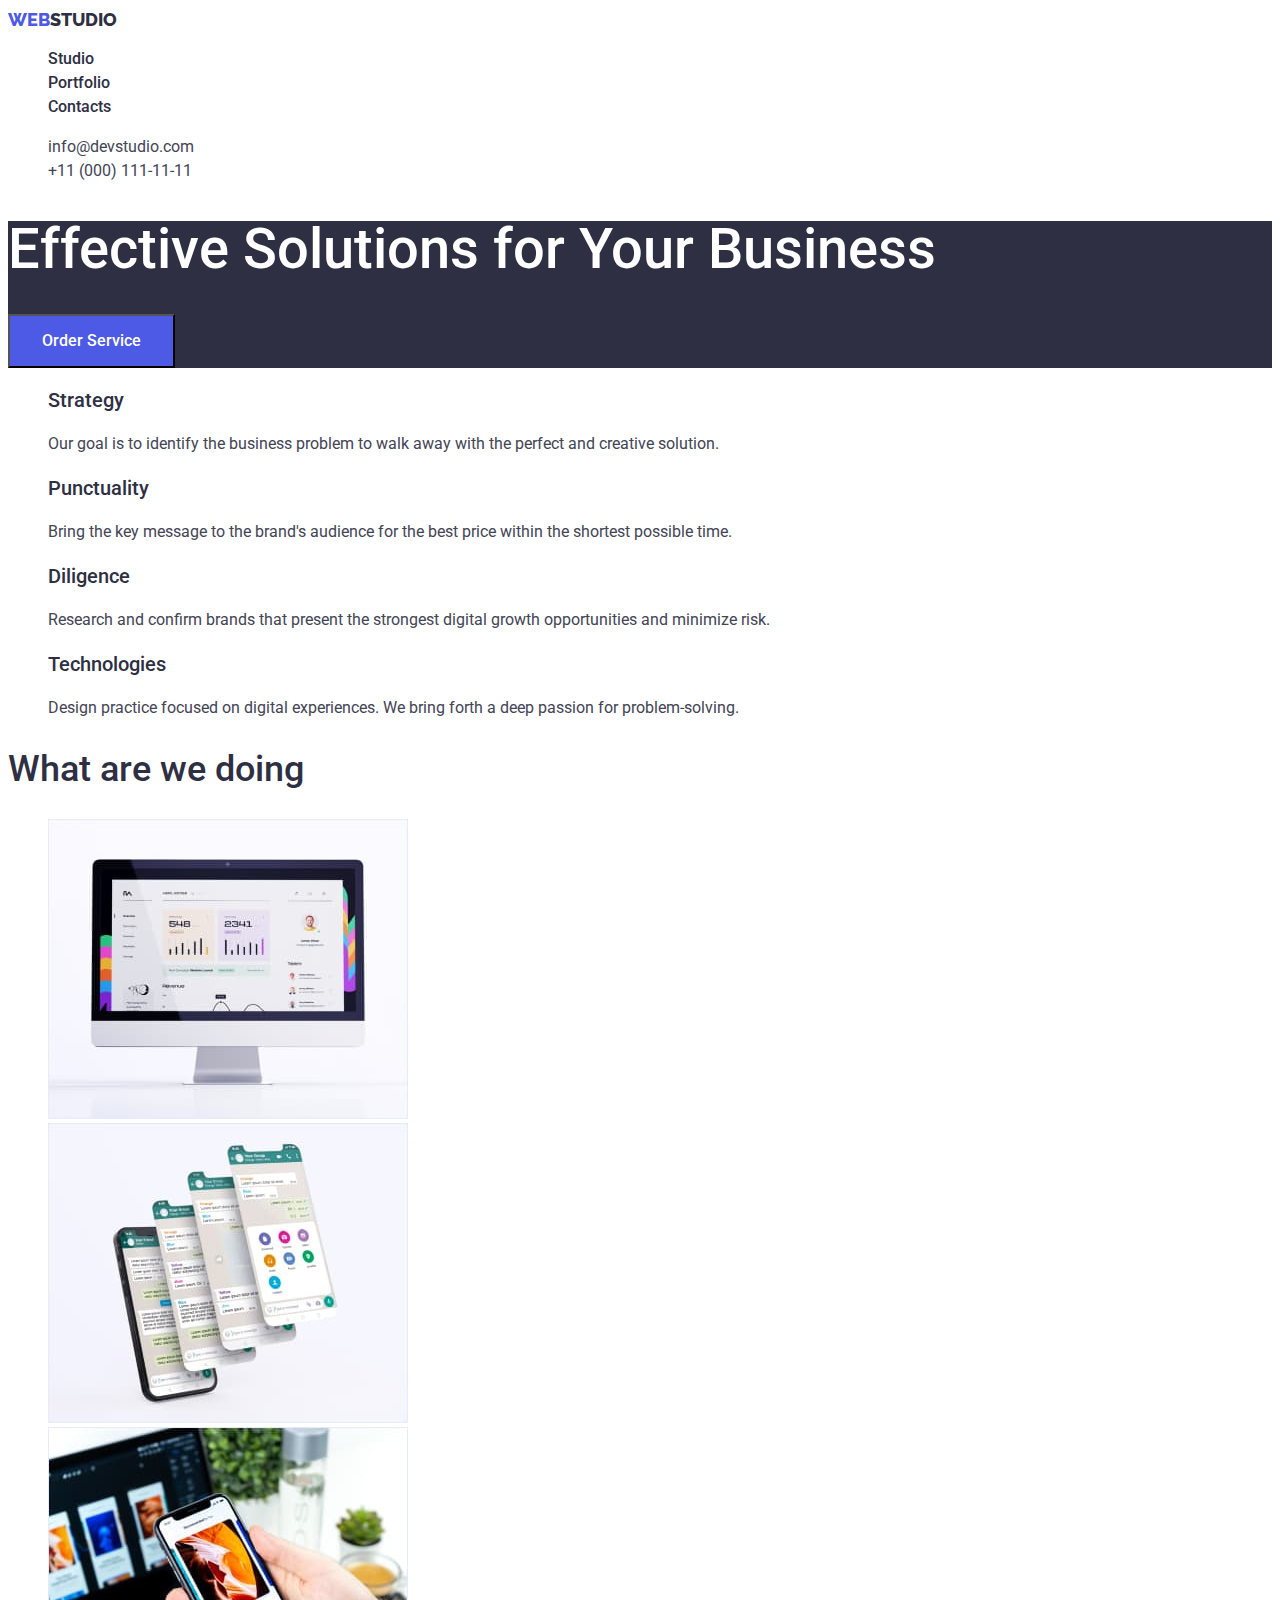
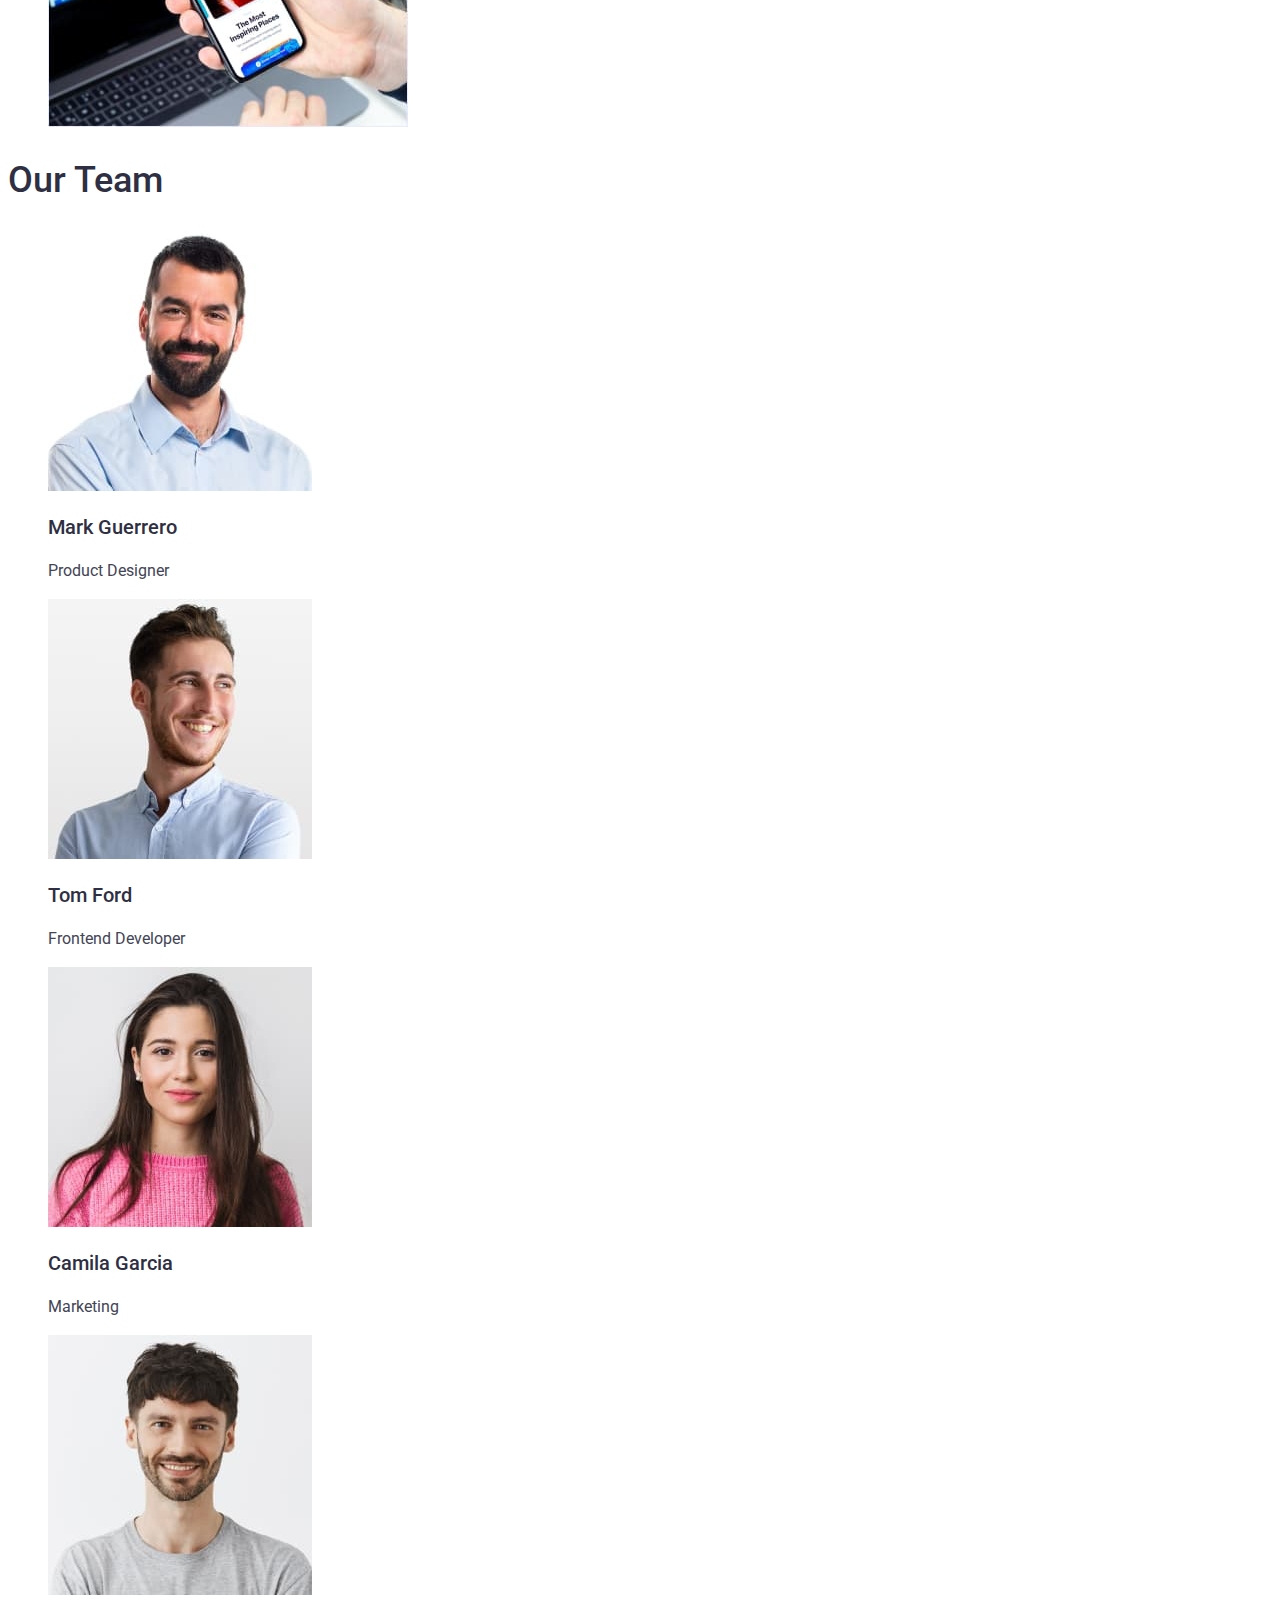
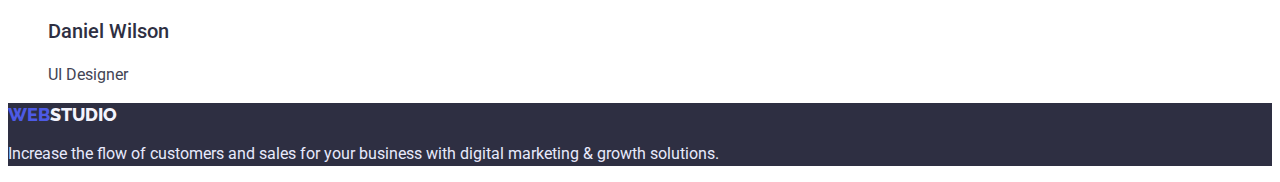
<file: index.html>
<!DOCTYPE html>
<html lang="en">
  <head>
    <meta charset="UTF-8" />
    <meta http-equiv="X-UA-Compatible" content="IE=edge" />
    <meta name="viewport" content="width=device-width, initial-scale=1.0" />
    <title>Module 2.1</title>

    <link rel="preconnect" href="https://fonts.googleapis.com" />
    <link rel="preconnect" href="https://fonts.gstatic.com" crossorigin />
    <link
      href="https://fonts.googleapis.com/css2?family=Raleway:wght@800&family=Roboto:wght@400;500;700&display=swap"
      rel="stylesheet"
    />

    <link rel="stylesheet" href="./css/styles.css" />
  </head>

  <body>
    <header class="page-header">
      <nav>
        <a class="logo link" href="./index.html"
          >WEB<span class="logo-accent">STUDIO</span></a
        >
        <ul class="site-nav">
          <li><a class="header-link link" href="./index.html">Studio</a></li>
          <li>
            <a class="header-link link" href="./portfolio.html">Portfolio</a>
          </li>
          <li><a class="header-link link" href="#">Contacts</a></li>
        </ul>
      </nav>

      <ul class="header-contacts">
        <li>
          <a class="header-contact link" href="mailto:info@devstudio.com"
            >info@devstudio.com</a
          >
        </li>
        <li>
          <a class="header-contact link" href="tel:+11(000)1111111"
            >+11 (000) 111-11-11</a
          >
        </li>
      </ul>
    </header>

    <main>
      <section class="hero">
        <h1 class="hero-header">Effective Solutions for Your Business</h1>
        <button class="hero-button button" type="button">Order Service</button>
      </section>

      <section class="features">
        <!-- <h2>section 2</h2> -->
        <ul>
          <li>
            <h3 class="features-header">Strategy</h3>
            <p class="features-description">
              Our goal is to identify the business problem to walk away with the
              perfect and creative solution.
            </p>
          </li>
          <li>
            <h3 class="features-header">Punctuality</h3>
            <p class="features-description">
              Bring the key message to the brand's audience for the best price
              within the shortest possible time.
            </p>
          </li>
          <li>
            <h3 class="features-header">Diligence</h3>
            <p class="features-description">
              Research and confirm brands that present the strongest digital
              growth opportunities and minimize risk.
            </p>
          </li>
          <li>
            <h3 class="features-header">Technologies</h3>
            <p class="features-description">
              Design practice focused on digital experiences. We bring forth a
              deep passion for problem-solving.
            </p>
          </li>
        </ul>
      </section>

      <section class="illustrations">
        <h2 class="section-header">What are we doing</h2>
        <ul>
          <li>
            <img
              src="./images/photo-1.jpg"
              width="360"
              height="300"
              alt="desktop PC apps"
            />
          </li>
          <li>
            <img
              src="./images/photo-2.jpg"
              width="360"
              height="300"
              alt="communication via messegers"
            />
          </li>
          <li>
            <img
              src="./images/photo-3.jpg"
              width="360"
              height="300"
              alt="mobile apps"
            />
          </li>
        </ul>
      </section>

      <section class="our-team">
        <h2 class="section-header">Our Team</h2>
        <ul>
          <li>
            <img
              src="./images/photo-guerrero.jpg"
              width="264"
              height="260"
              alt="Mark Guerrero"
            />
            <h3 class="team-name">Mark Guerrero</h3>
            <p class="team-position">Product Designer</p>
          </li>
          <li>
            <img
              src="./images/photo-ford.jpg"
              width="264"
              height="260"
              alt="Tom Ford"
            />
            <h3 class="team-name">Tom Ford</h3>
            <p class="team-position">Frontend Developer</p>
          </li>
          <li>
            <img
              src="./images/photo-garcia.jpg"
              width="264"
              height="260"
              alt="Camilla Garcia"
            />
            <h3 class="team-name">Camila Garcia</h3>
            <p class="team-position">Marketing</p>
          </li>
          <li>
            <img
              src="./images/photo-wilson.jpg"
              width="264"
              height="260"
              alt="Daniel Wilson"
            />
            <h3 class="team-name">Daniel Wilson</h3>
            <p class="team-position">UI Designer</p>
          </li>
        </ul>
      </section>
    </main>

    <footer class="footer">
      <a class="logo link" href="./index.html"
        >WEB<span class="footer-logo-accent">STUDIO</span></a
      >
      <p class="footer-text">
        Increase the flow of customers and sales for your business with digital
        marketing & growth solutions.
      </p>
    </footer>
  </body>
</html>
</file>
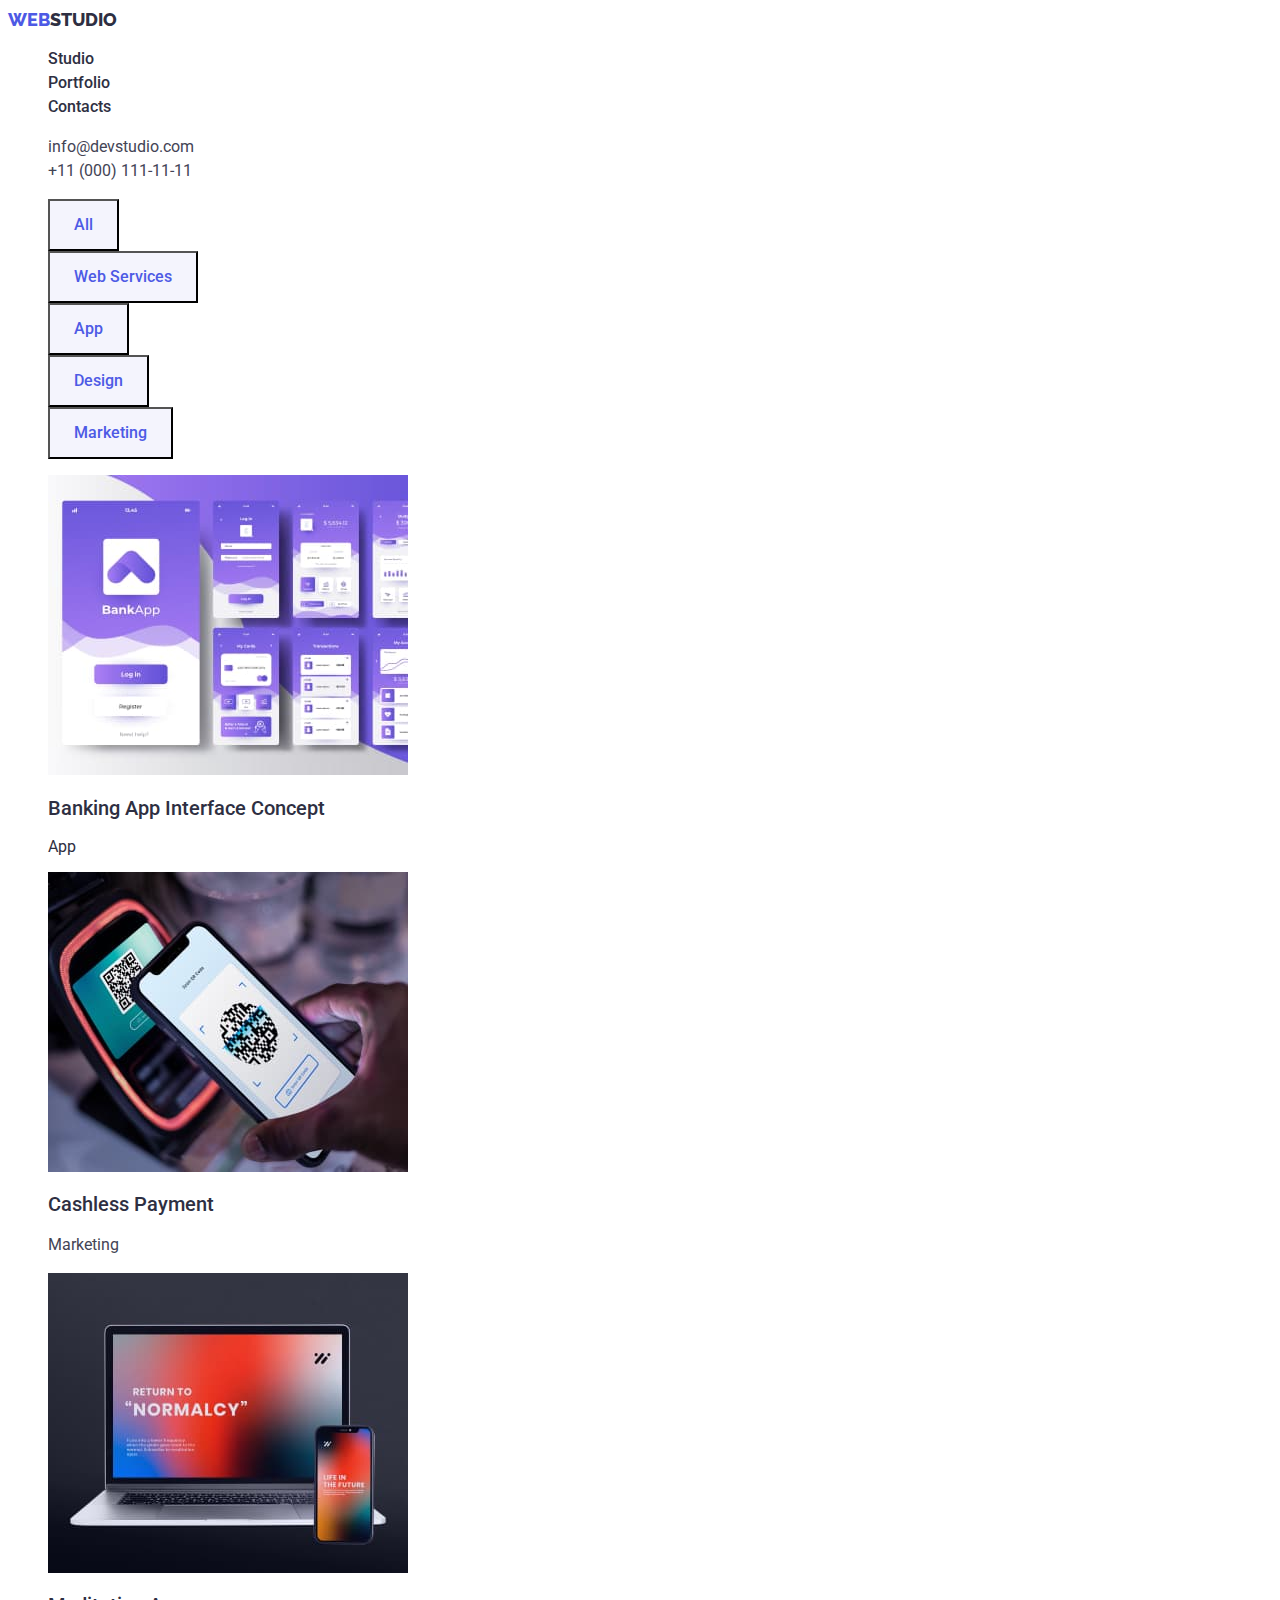
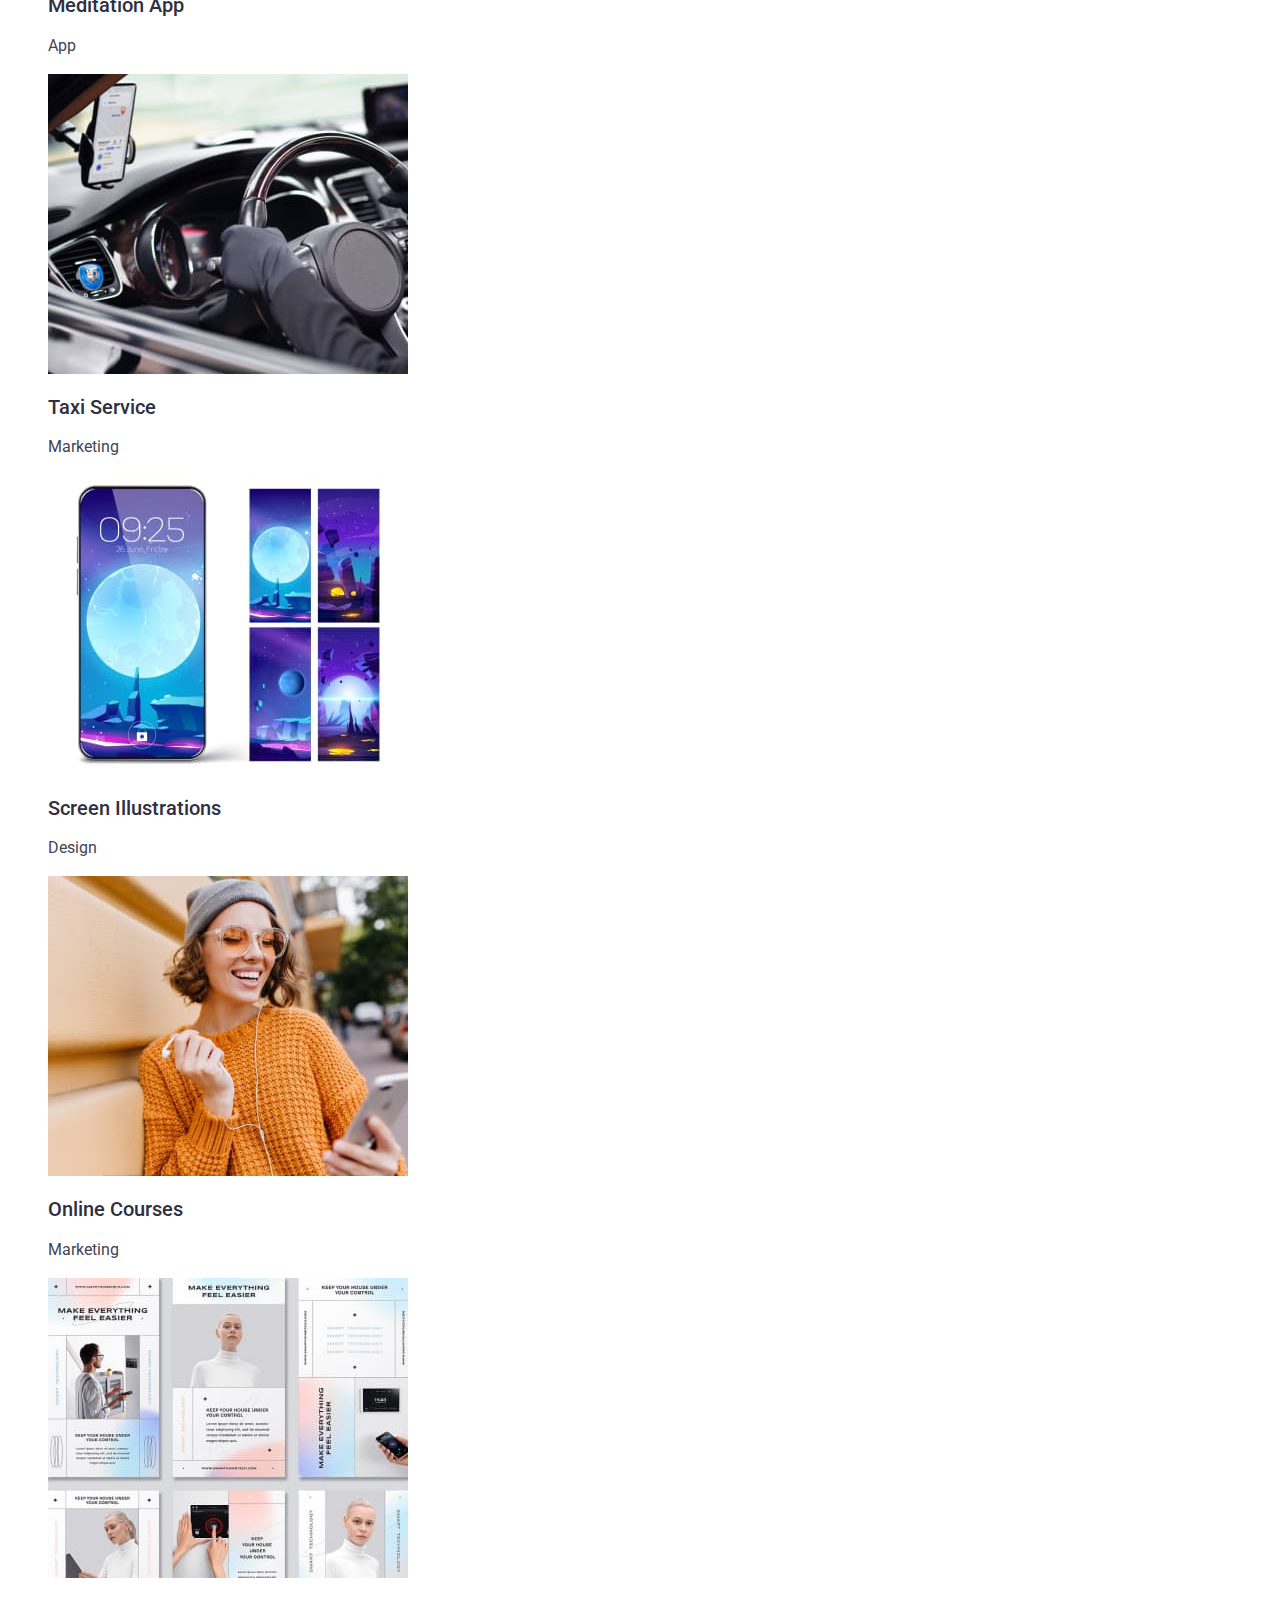
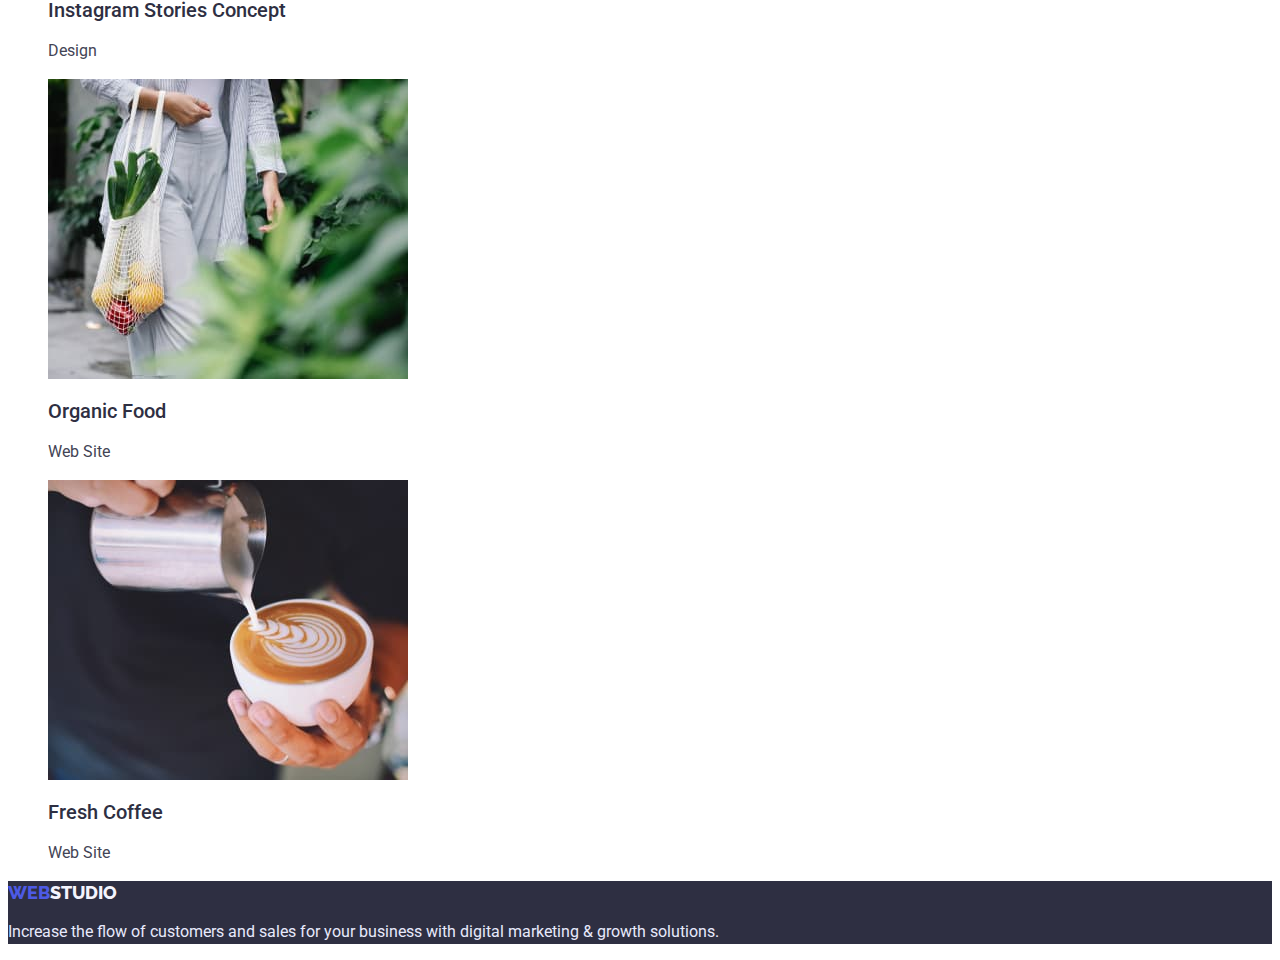
<file: portfolio.html>
<!DOCTYPE html>
<html lang="en">
  <head>
    <meta charset="UTF-8" />
    <meta http-equiv="X-UA-Compatible" content="IE=edge" />
    <meta name="viewport" content="width=device-width, initial-scale=1.0" />
    <title>Document</title>

    <link rel="preconnect" href="https://fonts.googleapis.com" />
    <link rel="preconnect" href="https://fonts.gstatic.com" crossorigin />
    <link
      href="https://fonts.googleapis.com/css2?family=Raleway:wght@800&family=Roboto:wght@400;500;700&display=swap"
      rel="stylesheet"
    />

    <link rel="stylesheet" href="./css/styles.css" />
  </head>

  <body>
    <header class="page-header">
      <nav>
        <a class="logo link" href="./index.html"
          >WEB<span class="logo-accent">STUDIO</span></a
        >
        <ul class="site-nav">
          <li><a class="header-link link" href="./index.html">Studio</a></li>
          <li>
            <a class="header-link link" href="./portfolio.html">Portfolio</a>
          </li>
          <li><a class="header-link link" href="#">Contacts</a></li>
        </ul>
      </nav>

      <ul class="header-contacts">
        <li>
          <a class="header-contact link" href="mailto:info@devstudio.com"
            >info@devstudio.com</a
          >
        </li>
        <li>
          <a class="header-contact link" href="tel:+11(000)1111111"
            >+11 (000) 111-11-11</a
          >
        </li>
      </ul>
    </header>

    <main>
      <section>
        <!-- <h1>All</h1> -->
        <ul class="portfolio-menu">
          <li><button class="menu-button button" type="button">All</button></li>
          <li>
            <button class="menu-button button" type="button">
              Web Services
            </button>
          </li>
          <li><button class="menu-button button" type="button">App</button></li>
          <li>
            <button class="menu-button button" type="button">Design</button>
          </li>
          <li>
            <button class="menu-button button" type="button">Marketing</button>
          </li>
        </ul>
        <ul class="all-projects-list">
          <li>
            <a href="#">
              <img
                src="./images/portfolio-1.jpg"
                width="360"
                height="300"
                alt="Banking App Interface Concept"
              />
              <h2 class="project-header">Banking App Interface Concept</h2>
              <p>App</p>
            </a>
          </li>
          <li>
            <a href="#">
              <img
                src="./images/portfolio-2.jpg"
                width="360"
                height="300"
                alt="Cashless Payment"
              />
              <h2 class="project-header">Cashless Payment</h2>
              <p class="project-description">Marketing</p>
            </a>
          </li>
          <li>
            <a href="#">
              <img
                src="./images/portfolio-3.jpg"
                width="360"
                height="300"
                alt="Meditation App"
              />
              <h2 class="project-header">Meditation App</h2>
              <p class="project-description">App</p>
            </a>
          </li>
          <li>
            <a href="#">
              <img
                src="./images/portfolio-4.jpg"
                width="360"
                height="300"
                alt="Taxi Service"
              />
              <h2 class="project-header">Taxi Service</h2>
              <p class="project-description">Marketing</p>
            </a>
          </li>
          <li>
            <a href="#">
              <img
                src="./images/portfolio-5.jpg"
                width="360"
                height="300"
                alt="Screen Illustrations"
              />
              <h2 class="project-header">Screen Illustrations</h2>
              <p class="project-description">Design</p>
            </a>
          </li>
          <li>
            <a href="#">
              <img
                src="./images/portfolio-6.jpg"
                width="360"
                height="300"
                alt="Online Courses"
              />
              <h2 class="project-header">Online Courses</h2>
              <p class="project-description">Marketing</p>
            </a>
          </li>
          <li>
            <a href="#">
              <img
                src="./images/portfolio-7.jpg"
                width="360"
                height="300"
                alt="Instagram Stories Concept"
              />
              <h2 class="project-header">Instagram Stories Concept</h2>
              <p class="project-description">Design</p>
            </a>
          </li>
          <li>
            <a href="#">
              <img
                src="./images/portfolio-8.jpg"
                width="360"
                height="300"
                alt="Organic Food"
              />
              <h2 class="project-header">Organic Food</h2>
              <p class="project-description">Web Site</p>
            </a>
          </li>
          <li>
            <a href="#">
              <img
                src="./images/portfolio-9.jpg"
                width="360"
                height="300"
                alt="Fresh Coffee"
              />
              <h2 class="project-header">Fresh Coffee</h2>
              <p class="project-description">Web Site</p>
            </a>
          </li>
        </ul>
      </section>
    </main>

    <footer class="footer">
      <a class="logo link" href="./index.html"
        >WEB<span class="footer-logo-accent">STUDIO</span></a
      >
      <p class="footer-text">
        Increase the flow of customers and sales for your business with digital
        marketing & growth solutions.
      </p>
    </footer>
  </body>
</html>
</file>
<file: css/styles.css>
:root {
  /* colors */

  --primary-brand: #4d5ae5;
  --dark: #2e2f42;
  --success: #31d0aa;
  --text: #434455;
  --subtle-text: #8e8f99;
  --accent: #e7e9fc;
  --light: #f4f4fd;

  /* fonts */
  --font-main: "Roboto", sans-serif;
  --font-logo: "Raleway", sans-serif;
}

body {
  background-color: #fff;
  color: var(--dark);
  font-family: var(--font-main);
}

a {
  text-decoration: none;
  color: inherit;
}

ul {
  list-style: none;
}

/* .link {
    font-family: inherit;
    font-weight: 500;
    font-size: 16px;
    line-height: 24px;
    text-decoration: none;
  } */

.logo {
  font-family: var(--font-logo);
  font-weight: 800;
  font-size: 18px;
  line-height: 1.3;
  color: var(--primary-brand);
}

.logo-accent {
  color: var(--dark);
}

.header-link {
  font-family: inherit;
  font-weight: 500;
  font-size: 16px;
  line-height: 1.5;
  color: var(--dark);
  text-decoration: none;
}

.header-link:hover,
.header-link:focus {
  color: var(--text);
}

.header-link:active {
  color: var(--primary-brand);
}

.header-contact {
  font-family: inherit;
  font-size: 16px;
  line-height: 1.5;
  color: var(--text);
}

.header-contact:hover,
.header-contact:focus {
  color: var(--primary-brand);
}

.hero {
  background: var(--dark);
}

.hero-header {
  font-family: inherit;
  font-weight: 500;
  font-size: 56px;
  line-height: 1;
  color: #fff;
}

.hero-button {
  font-family: inherit;
  font-weight: 500;
  font-size: 16px;
  line-height: 1.1;
  color: #fff;
  background-color: var(--primary-brand);
  cursor: pointer;
  padding: 16px 32px;
}

/* .hero-button:hover,
.hero-button:focus {
ніяких змін?
} */

.hero-button:active {
  background-color: #404bbf;
}

/* нижче - стилі для всіх класів заголовків */

.features-header,
.team-name,
.project-header {
  font-family: inherit;
  font-weight: 500;
  font-size: 20px;
  line-height: 1.2;
}

.features-description,
.team-position,
.project-description {
  font-family: inherit;
  font-size: 16px;
  line-height: 1.5;
  color: var(--text);
}

.section-header {
  font-family: inherit;
  font-weight: 500;
  font-size: 36px;
  line-height: 1.1;
}

.footer {
  background: var(--dark);
}

.footer-logo-accent {
  color: var(--light);
}

.footer-text {
  font-family: inherit;
  font-size: 16px;
  line-height: 1.5;
  color: var(--accent);
}

.menu-button {
  font-family: inherit;
  font-weight: 500;
  font-size: 16px;
  line-height: 1.5;
  color: var(--primary-brand);
  background-color: var(--light);
  cursor: pointer;
  padding: 12px 24px;
}

.menu-button:hover,
.menu-button:focus {
  color: #fff;
  background-color: var(--primary-brand);
}

/* .menu-button:active {
  ніяких змін?
} */
</file>
